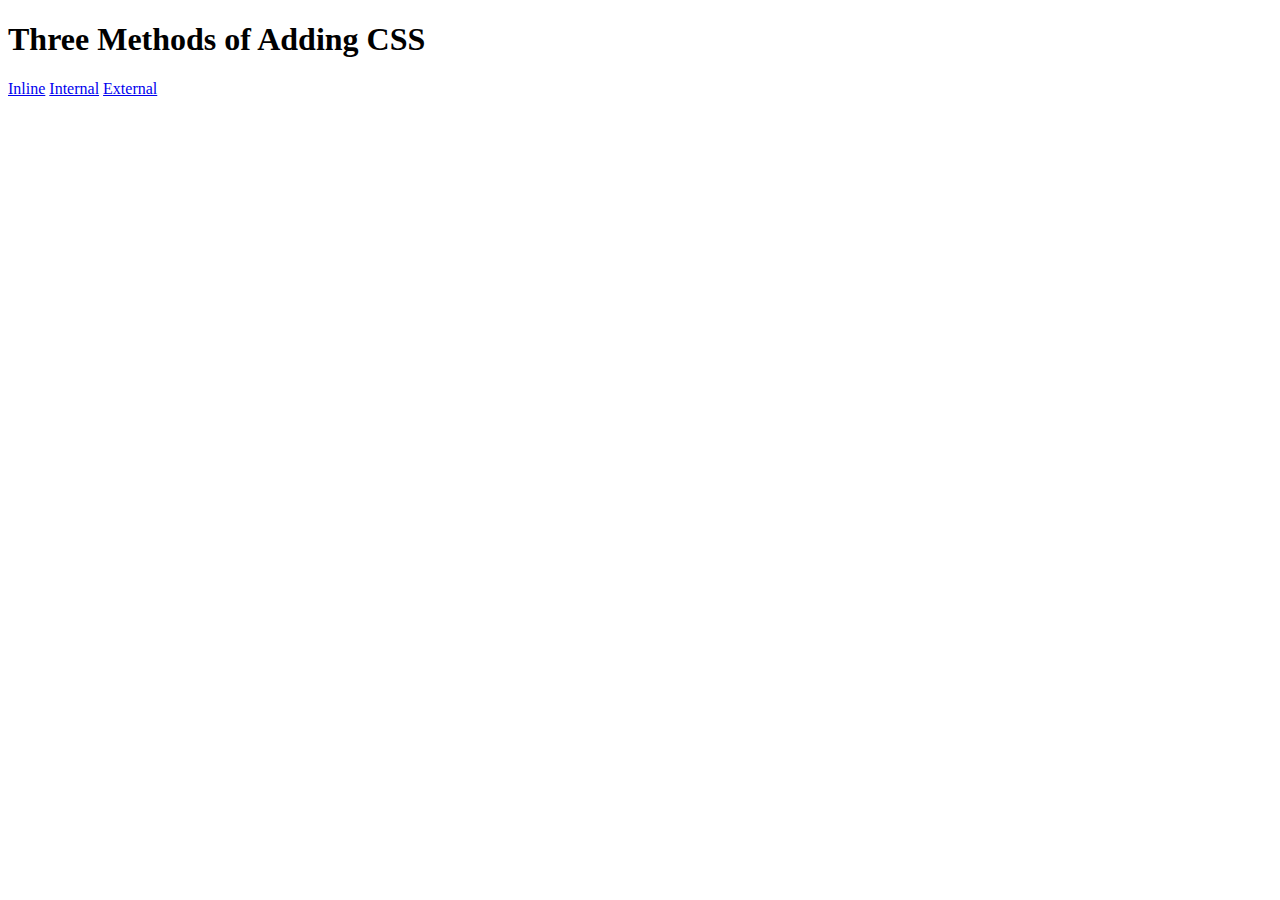
<file: Adding CSS/index.html>
<!DOCTYPE html>
<html lang="en">

<head>
  <meta charset="UTF-8">
  <title>Adding CSS</title>
</head>

<body>
  <h1>Three Methods of Adding CSS</h1>
  <!-- Create 3 Links to The 3 Webpages: inline, internal and external -->
  <a href="./inline.html">Inline</a>
  <a href="./internal.html">Internal</a>
  <a href="./external.html">External</a>
</body>

</html>
</file>
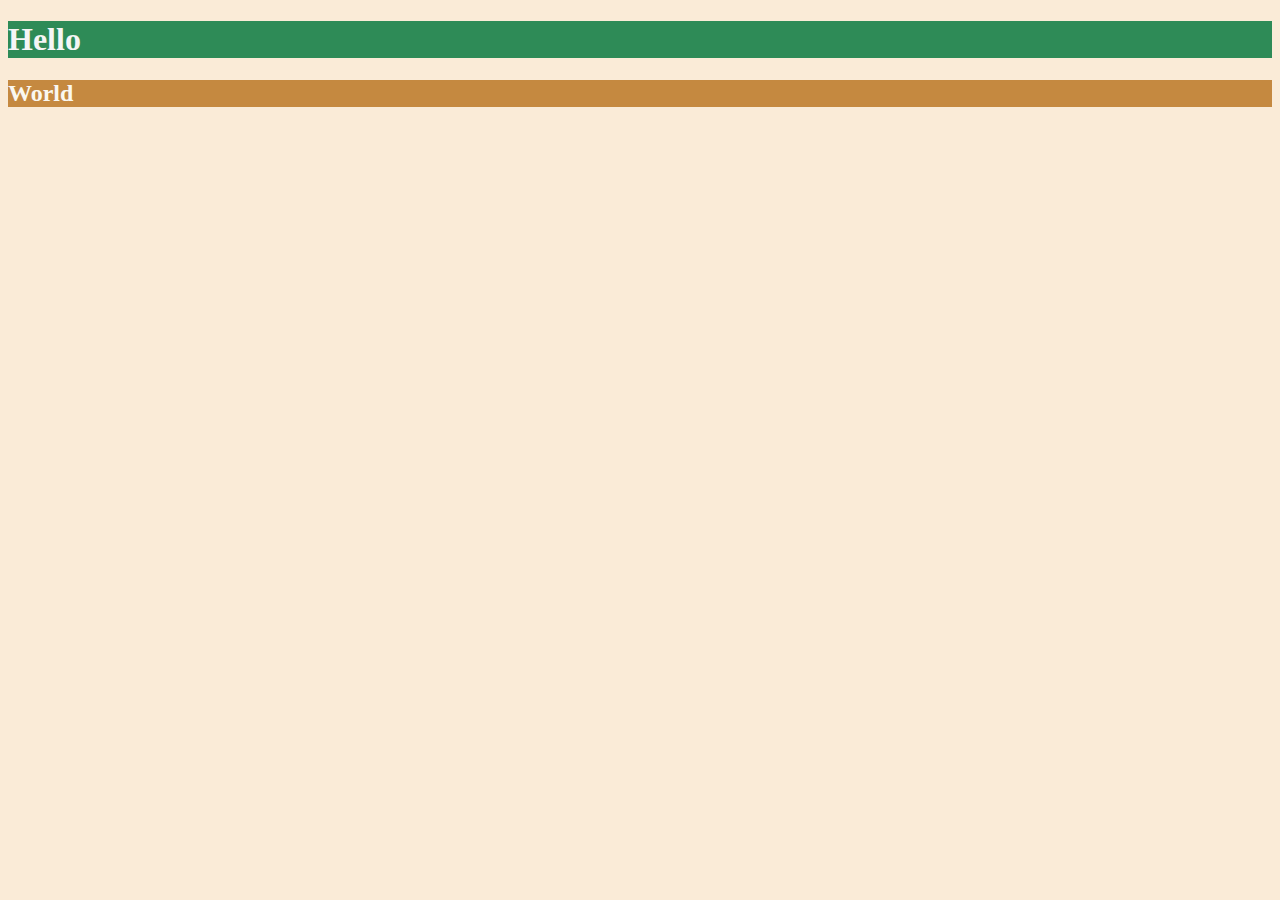
<file: CSS Colors/6.0 CSS Colors/index.html>
<!DOCTYPE html>
<html lang="en">

<head>
  <meta charset="UTF-8">
  <title>Colors</title>
  <style>
    body{
      background-color: antiquewhite;
    }

    h1{
      color: whitesmoke;
    }

    h1{
      background-color: seagreen;
    }

    h2{
      color: #FAF8F1;
    }

    h2{
      background-color: #C58940;
    }


  /* Write your CSS code here. */
    /* 1. Make the background of the webpage "antiquewhite"
    2. Make the h1 "whitesmoke"
    3. Make the background of the h1 "darkseagreen"
    4. Make the h2 #FAF8F1
    5. Make the background of the h2 "#C58940" */
  </style>
</head>

<body>
  <h1>Hello</h1>
  <h2>World</h2>
</body>

</html>
</file>
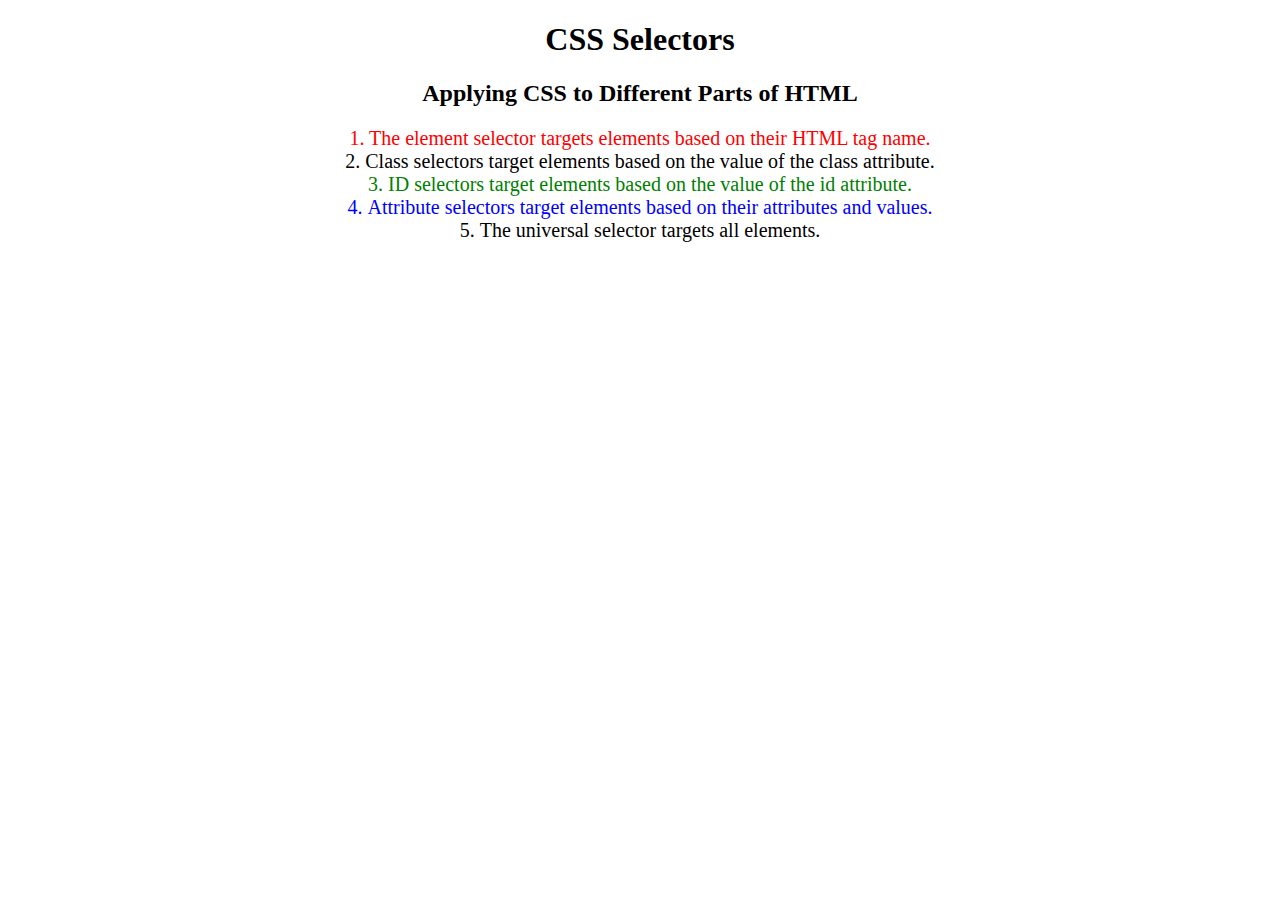
<file: CSS Selectors/5.3 CSS Selectors/index.html>
<!DOCTYPE html>
<html lang="en">

<head>
  <meta charset="UTF-8">
  <title>CSS Selectors</title>
  <link rel="stylesheet" href="./style.css" />
</head>

<body>
  <h1>CSS Selectors</h1>
  <h2>Applying CSS to Different Parts of HTML</h2>
  <!-- TODO 1: Set the CSS for all paragraph tags to "color: red" -->
  <p class="note">1. The element selector targets elements based on their HTML tag name.</p>

  <ol>
    <!-- TODO 2: Set the CSS for all elements with a class of "note" to "font-size: 20px" -->
    <li class="note" value="2">Class selectors target elements based on the value of the class attribute.</li>

    <!-- TODO 3: Set the CSS for the element with an id of "id-selector-demo" to "color: green" -->
    <li class="note" id="id-selector-demo" value="3">ID selectors target elements based on the value of the id
      attribute.</li>

    <!-- TODO 4: Set the CSS for the li elements that have the "value" attribute set to "4" to have "color: blue" -->
    <li class="note" value="4">Attribute selectors target elements based on their attributes and values.</li>

    <!-- TODO 5: Set all elements to have "text-align: center" -->
    <li class="note" value="5">The universal selector targets all elements.</li>
  </ol>
</body>

</html>
</file>
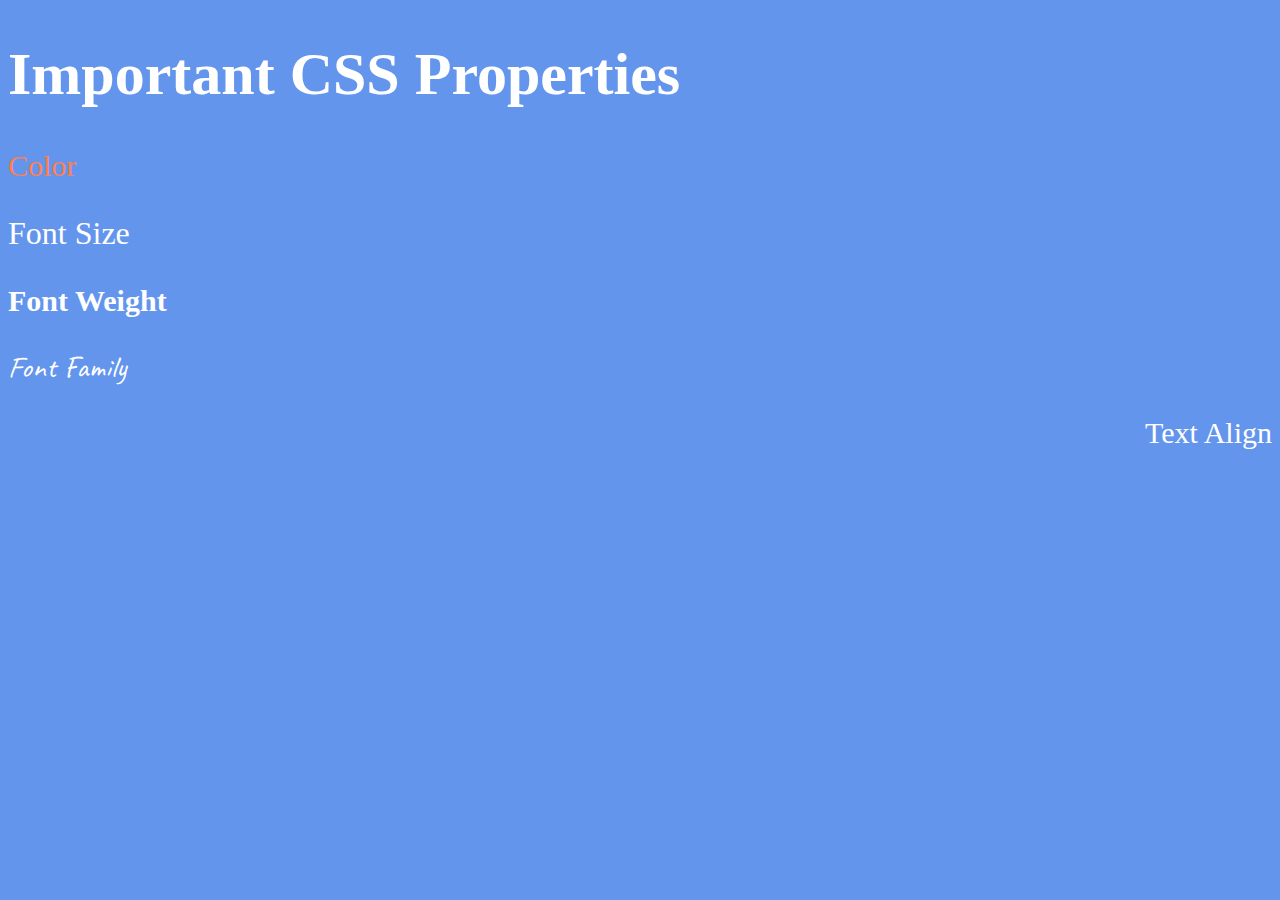
<file: Font Properties/6.1 Font Properties/index.html>
<!DOCTYPE html>
<html lang="en">
  
  <head>
    <meta charset="UTF-8" />
    <title>CSS Properties</title>
    <style>
      body {
        background-color: cornflowerblue;
        color: white;
        font-size: 30px;
      }

      /* Don't change the CSS above, add Your CSS below */
      #Color {
        color: coral;
      }

      #Font-Size {
        font-size: 2rem;
      }

      #Font-Weight {
        font-weight: 900;
      }
      #Font-Family {
        font-family: "Caveat", cursive;
      }
      #Text-Align{
        text-align: right;
      }
    </style>
    <link rel="preconnect" href="https://fonts.googleapis.com" />
    <link rel="preconnect" href="https://fonts.gstatic.com" crossorigin />
    <link
      href="https://fonts.googleapis.com/css2?family=Architects+Daughter&family=Caveat&display=swap"
      rel="stylesheet"
    />
  </head>

  <body>
    <h1>Important CSS Properties</h1>
    <p id="Color">Color</p>
    <p id="Font-Size">Font Size</p>
    <p id="Font-Weight">Font Weight</p>
    <p id="Font-Family">Font Family</p>
    <p id="Text-Align">Text Align</p>

    <!-- TODOs
  6. Change the the root (html element) font size to 30px -->
  </body>
</html>
</file>
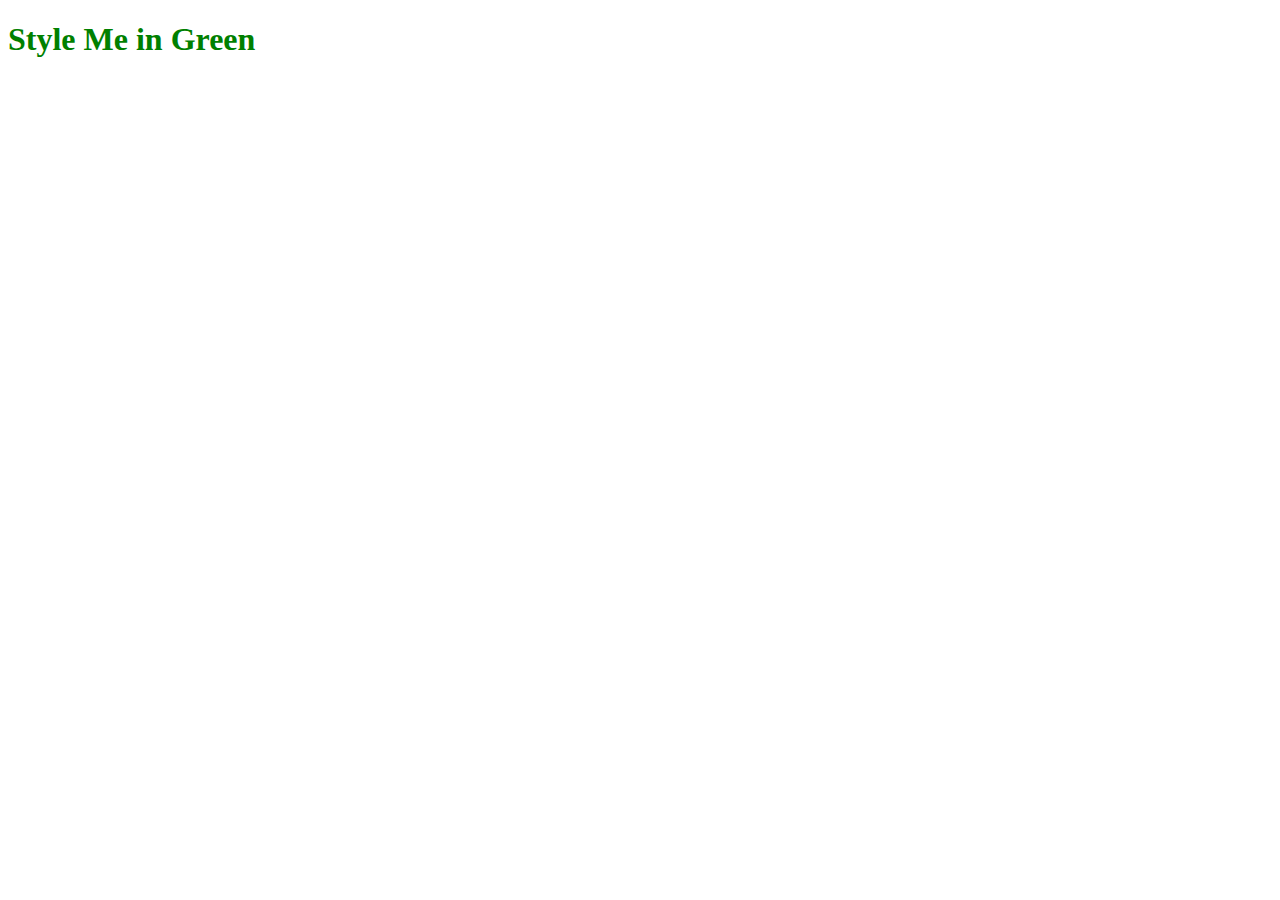
<file: Adding CSS/external.html>
<!DOCTYPE html>
<html lang="en">
<head>
  <link
  rel="stylesheet"
  href="./style.css"
  />
  <meta charset="UTF-8">
  <title>External</title>
</head>
<body>
  <h1>Style Me in Green</h1>
</body>
</html>
</file>
<file: CSS Selectors/5.3 CSS Selectors/style.css>
ol {
  margin-left: -40px;
  margin-top: -20px;
  list-style-position: inside;
}

/* Write your CSS below, don't change the rules above. */


p{
  color:red;
}


.note{
  font-size: 20px;
}

#id-selector-demo{
  color: green;
}

li[value="4"]{
  color: blue;
}

*{
  text-align: center;
}
</file>
<file: Adding CSS/style.css>
html{
    color: green;
}
</file>
